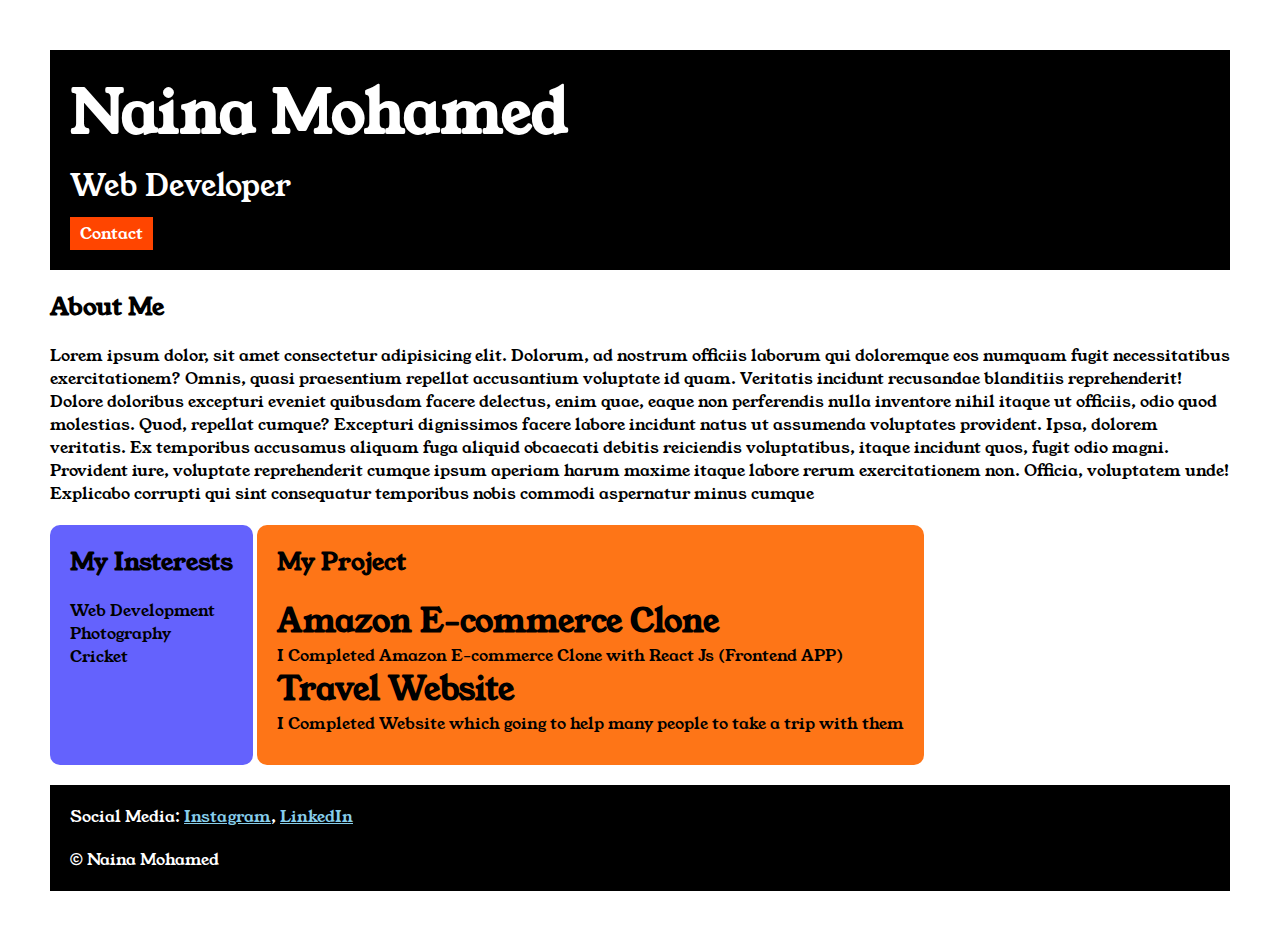
<file: index.html>
<!DOCTYPE html>
<html lang="en">

<head>
    <meta charset="UTF-8">
    <meta name="viewport" content="width=device-width, initial-scale=1.0">
    <title>Portfolio</title>
    <link rel="stylesheet" href="style.css">
    <link rel="preconnect" href="https://fonts.googleapis.com">
    <link rel="preconnect" href="https://fonts.gstatic.com" crossorigin>
    <link href="https://fonts.googleapis.com/css2?family=Young+Serif&display=swap" rel="stylesheet">
</head>

<body>
    <div class="container">
        <div class="section-one">
            <h1 class="section-one__name">Naina Mohamed</h1>
            <p class="section-one__role">Web Developer</p>
            <a class="section-one__contact" href="contact.html">Contact</a>
        </div>

        
        <div class="section-two">
            <h2 class="section-two__title">About Me</h2>
            <p class="section-two__desc">Lorem ipsum dolor, sit amet consectetur adipisicing elit. Dolorum, ad nostrum
                officiis laborum qui doloremque eos
                numquam fugit necessitatibus exercitationem? Omnis, quasi praesentium repellat accusantium voluptate id
                quam.
                Veritatis incidunt recusandae blanditiis reprehenderit! Dolore doloribus excepturi eveniet quibusdam
                facere
                delectus, enim quae, eaque non perferendis nulla inventore nihil itaque ut officiis, odio quod
                molestias. Quod,
                repellat cumque? Excepturi dignissimos facere labore incidunt natus ut assumenda voluptates provident.
                Ipsa,
                dolorem veritatis. Ex temporibus accusamus aliquam fuga aliquid obcaecati debitis reiciendis
                voluptatibus,
                itaque incidunt quos, fugit odio magni. Provident iure, voluptate reprehenderit cumque ipsum aperiam
                harum
                maxime itaque labore rerum exercitationem non. Officia, voluptatem unde! Explicabo corrupti qui sint
                consequatur
                temporibus nobis commodi aspernatur minus cumque

            </p>
        </div>

        <div class="section-three">

            <h2 class="section-three__title">My Insterests</h2>

            <ul class="section-three__desc">
                <li>Web Development</li>
                <li>Photography</li>
                <li>Cricket</li>

            </ul>
        </div>

        <div class="section-four">
            <h2 class="section-four__title">My Project</h2>
            <ul class="section-four__desc">
                <li>
                    <h1>Amazon E-commerce Clone</h1>
                    <p>I Completed Amazon E-commerce Clone with React Js (Frontend APP)</p>
                </li>

                <li>
                    <h1>Travel Website</h1>
                    <p>I Completed Website which going to help many people to take a trip with them</p>

                </li>
            </ul>

        </div>

        <div class="section-five">

        <p class="section-five__title">Social Media:
            <a href="">Instagram</a>,
            <a href="">LinkedIn</a>
        </p>
        <p class="section-five__desc">&copy; Naina Mohamed </p>
        </div>
    </div>
</body>


</html>
</file>
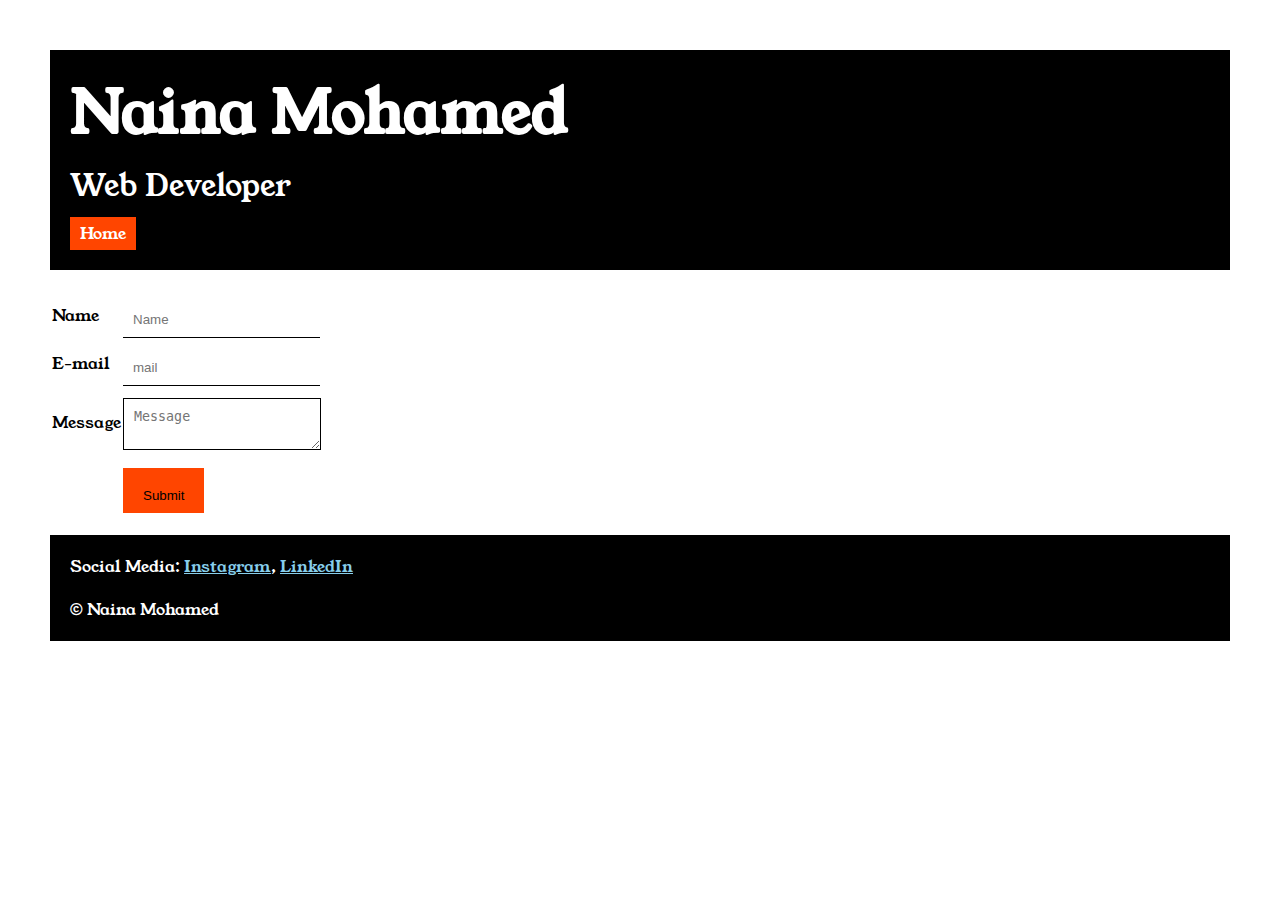
<file: contact.html>
<!DOCTYPE html>
<html lang="en">

<head>
    <meta charset="UTF-8">
    <meta name="viewport" content="width=device-width, initial-scale=1.0">
    <title>Contact</title>
    <link rel="stylesheet" href="style.css">
    <link rel="preconnect" href="https://fonts.googleapis.com">
    <link rel="preconnect" href="https://fonts.gstatic.com" crossorigin>
    <link href="https://fonts.googleapis.com/css2?family=Young+Serif&display=swap" rel="stylesheet">
</head>

<body>
    <div class="container">
        <div class="section-one">
            <h1 class="section-one__name">Naina Mohamed</h1>
            <p class="section-one__role">Web Developer</p>
            <a class="section-one__contact" href="Portfolio.html">Home</a>
        </div>
        <div class="contact-form">
    
    <form >
        <table>
            <tr>
                <td>Name</td>
                <td><input type="text" placeholder="Name" class="contact-form__input">
                </td>
            </tr>
            <tr>
                <td>E-mail</td>
                <td><input type="email" placeholder="mail" class="contact-form__input">

                </td>
            </tr>
            <tr>
                <td>Message</td>
                <td><textarea placeholder="Message" class="contact-form__textarea"></textarea></td>
            </tr>
            <tr>
                <td></td>
                <td><input type="submit"class="contact-form__submit"></td>
            </tr>


        </table>
    </form> </div>
   
    <div class="section-five">

        <p class="section-five__title">Social Media:
            <a href="">Instagram</a>,
            <a href="">LinkedIn</a>
        </p>
        <p class="section-five__desc">&copy; Naina Mohamed </p>
        </div>
    </div>
</body>

</html>
</file>
<file: style.css>
*{
    padding: 0;
    margin: 0;
}
body{
    font-family: "Young Serif", serif;
}

.container{
    padding: 50px;

}
.section-one{
    background-color: black;
    color: white;
    padding: 20px;
}

.section-one__contact{
    background-color: orangered;
    color: white;
    text-decoration: none;
    padding-left: 10px;
    padding-right: 10px;
    padding-top: 5px;
    padding-bottom: 5px;
    display: inline-block;
    margin-top: 10px;

}

.section-one__name{
    font-size: 60px;
}

.section-one__role{
    font-size: 30px;
    margin-top: 10px;
}
.section-two,.section-four,.section-three,.section-five
{
    margin-top: 20px;
}

.section-two__desc,.section-four__desc,.section-three__desc,.section-five__desc
{
    margin-top: 20px;
}
.section-five{
    background-color: black;
    color: white;
    padding: 20px;
}
.section-five__title a{
    color: skyblue;
}

.section-three li,.section-four li{
    list-style: none;
}

.section-three{
    background-color: #6462fd;
    color: black;
    padding: 20px;
    display: inline-block;
    height: 200px;
    border-radius: 10px;
    vertical-align: top;

}
.section-four{
    background-color: #fe7517;
    color: black;
    padding: 20px;
    display: inline-block;
    height: 200px;
    border-radius: 10px;
    vertical-align: top;
}

.contact-form{
    margin-top: 20px;

}
.contact-form__input,.contact-form__textarea,.contact-form__submit{
    margin-top: 10px;
}

.contact-form__input{
    padding: 10px;
    border: none;
    border-bottom: solid black 1px;


}
.contact-form__textarea{
    padding: 10px;
    border: none;
    border: solid black 1px;


}

.contact-form__submit{
    padding-left: 20px;
    padding-right: 20px;
    padding-top: 20px;
    padding-bottom: 10px;
    background-color: orangered;
    color: black;
    border: none;
}
</file>
